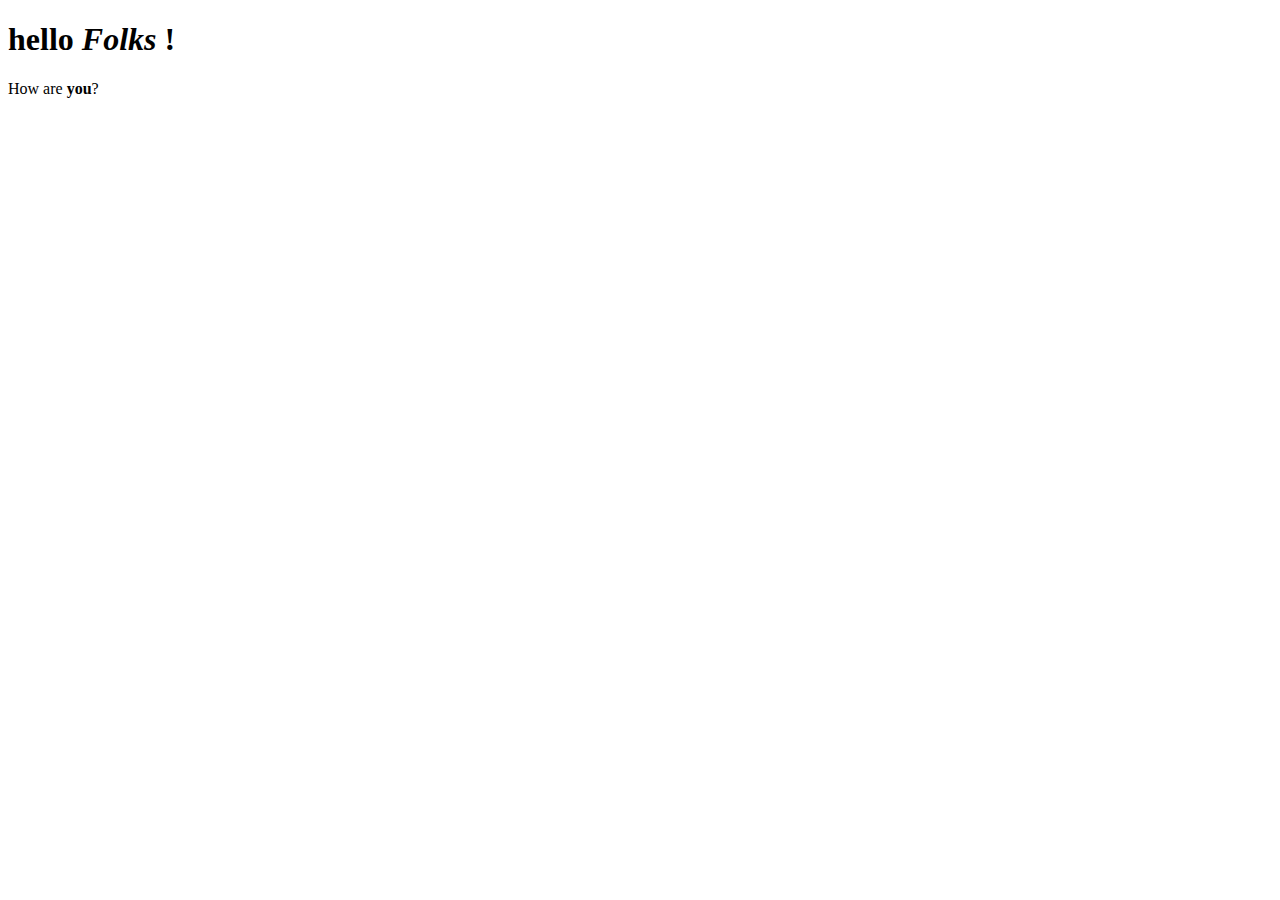
<file: CIY/01_html_css/01_basic_setup/page.html>
<!-- 1. To setup page in sublime, type: html then press 'tab' key (only works if file is saved as html-->
<!-- 2. Fill in the title -->
<!-- 3. Write: 'Hello World!' within <body>...</body> -->
<!-- 4. open the file from your finder/explorer. It should load in chrome -->

<!DOCTYPE html>
<html>
<head></head>
	<title>hb's Mess</title>
</head>
<body>

<h1>hello <em>Folks</em> !</h1>

<p>How are <strong>you</strong>?</p>


</body>
</html
</file>
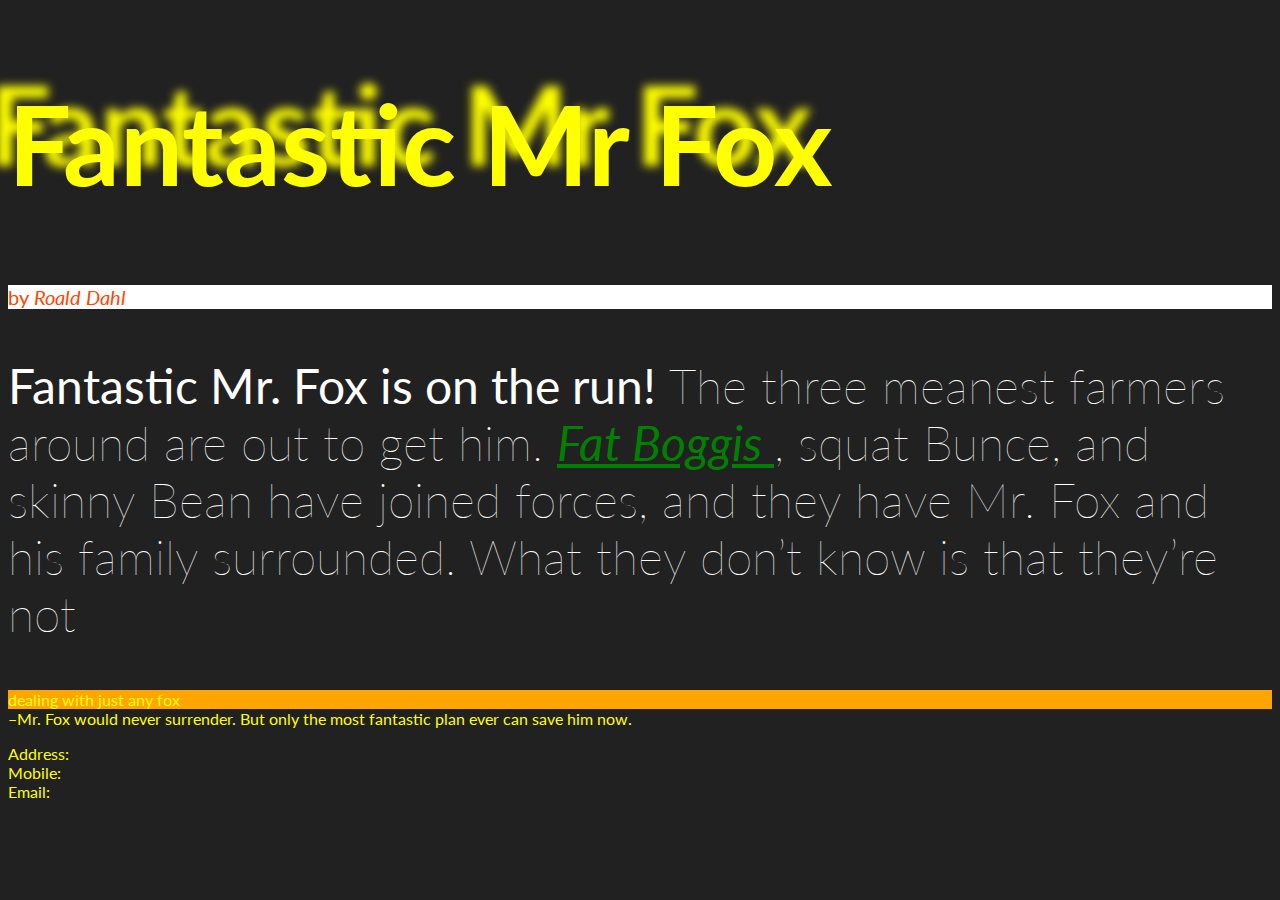
<file: CIY/01_html_css/02_02_text_style/page.html>
<!DOCTYPE html>
<html>
<head>
	<title>Fantastic Page</title>

	<link rel="stylesheet" type="text/css" href="page.css">

<!-- 1. create a linking tag: 
- Type 'link' then press 'tab' key
- fill in href="page.css" -->
	

</head>

<!-- 2. add a class attribute: my-body -->
<body class="my-body"> <!-- parent - strongest strength -->

<!-- 3. add a class attribute: my-title -->
<!-- adopts parent my-body */ -->
	<h1 class="my-strong">  <!-- -title"> -->
		Fantastic Mr Fox
	</h1>

<!-- 4. add a class attribute: my-subtitle -->
	<h3 class="my-subtitle">
		by <em>Roald Dahl</em>
	</h3>

<!-- 5. add a class attribute: my-paragraph -->
	<p class="my-paragraph">
	<!-- 6. add a class attribute: my-strong -->
		<strong >Fantastic Mr. Fox is on the run!</strong> The three meanest farmers around are out to get him. <u class="my-ul"> <em>Fat Boggis</em> </u>, squat Bunce, and skinny Bean have joined forces, and they have Mr. Fox and his family surrounded. What they don’t know is that they’re not 
		<div <span style="background-color: orange";>dealing</span> with just any fox
		</div>–Mr. Fox would never surrender. But only the most fantastic plan ever can save him now.
	</p>
	<p>
	Address: <br>
	Mobile: <br>
	Email: <br>
	</p>


</body>
</html>
</file>
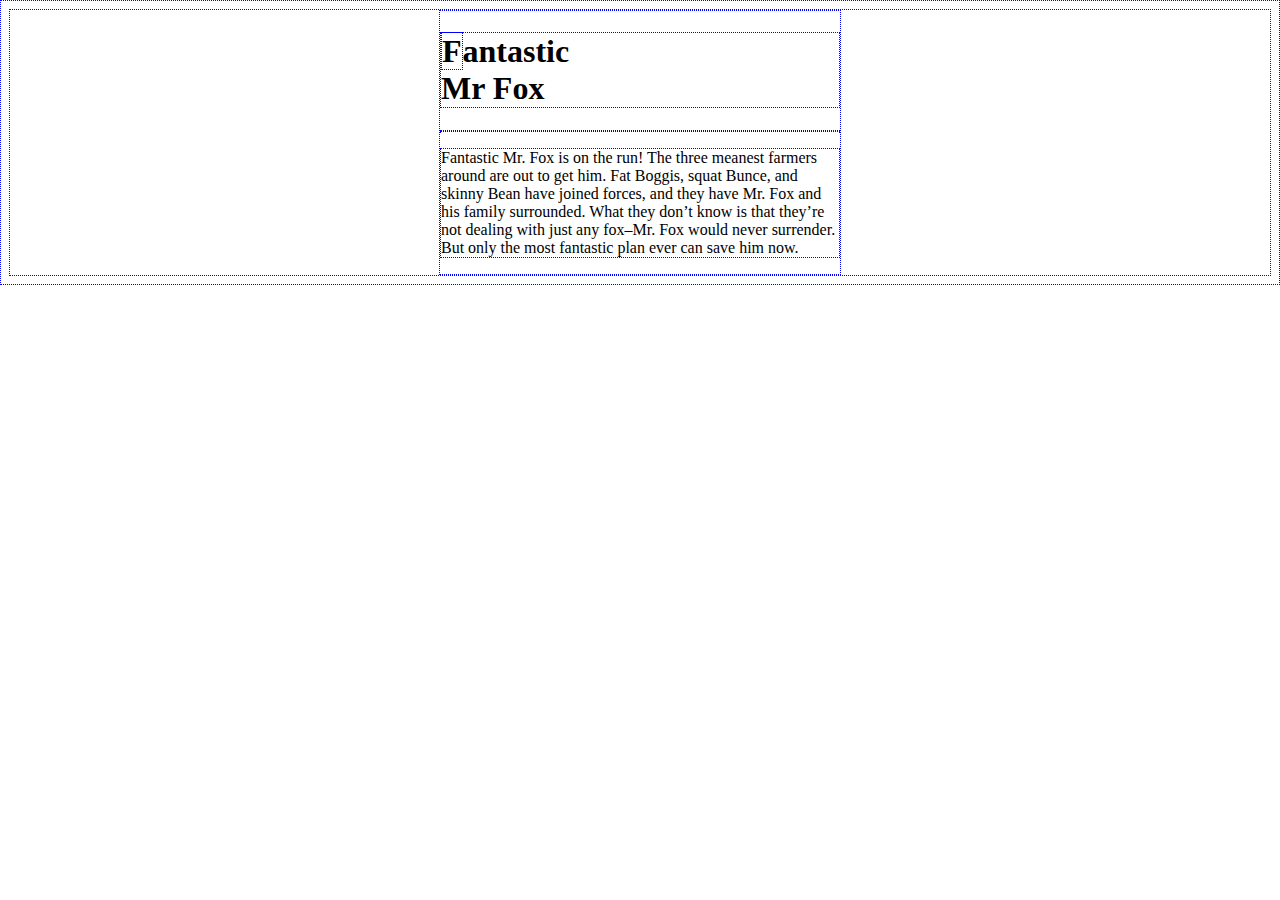
<file: CIY/01_html_css/03_01_containers/page.html>
<!DOCTYPE html>
<html>
<head>
	<title>Fantastic Page</title>
	<style type="text/css">
		*{border: 1px dotted blue;}
		div{max-width: 400px; margin: auto;}
	</style>
</head>
<body>

<!-- 1. wrap a <div> container around all the content -->
<div>
	<h1>
		<!-- 2. wrap a <span> container around the first letter: F -->
		<!-- 3. break the line after 'Fantastic' with a <br> -->
		<span>F</span>antastic<br>
		Mr Fox
	</h1>

	<!-- 4. Create a horizontal divider with <hr> -->
	<hr>

	<p>
		Fantastic Mr. Fox is on the run! The three meanest farmers around are out to get him. Fat Boggis, squat Bunce, and skinny Bean have joined forces, and they have Mr. Fox and his family surrounded. What they don’t know is that they’re not dealing with just any fox–Mr. Fox would never surrender. But only the most fantastic plan ever can save him now.
	</p>
</div>

</body>
</html>
</file>
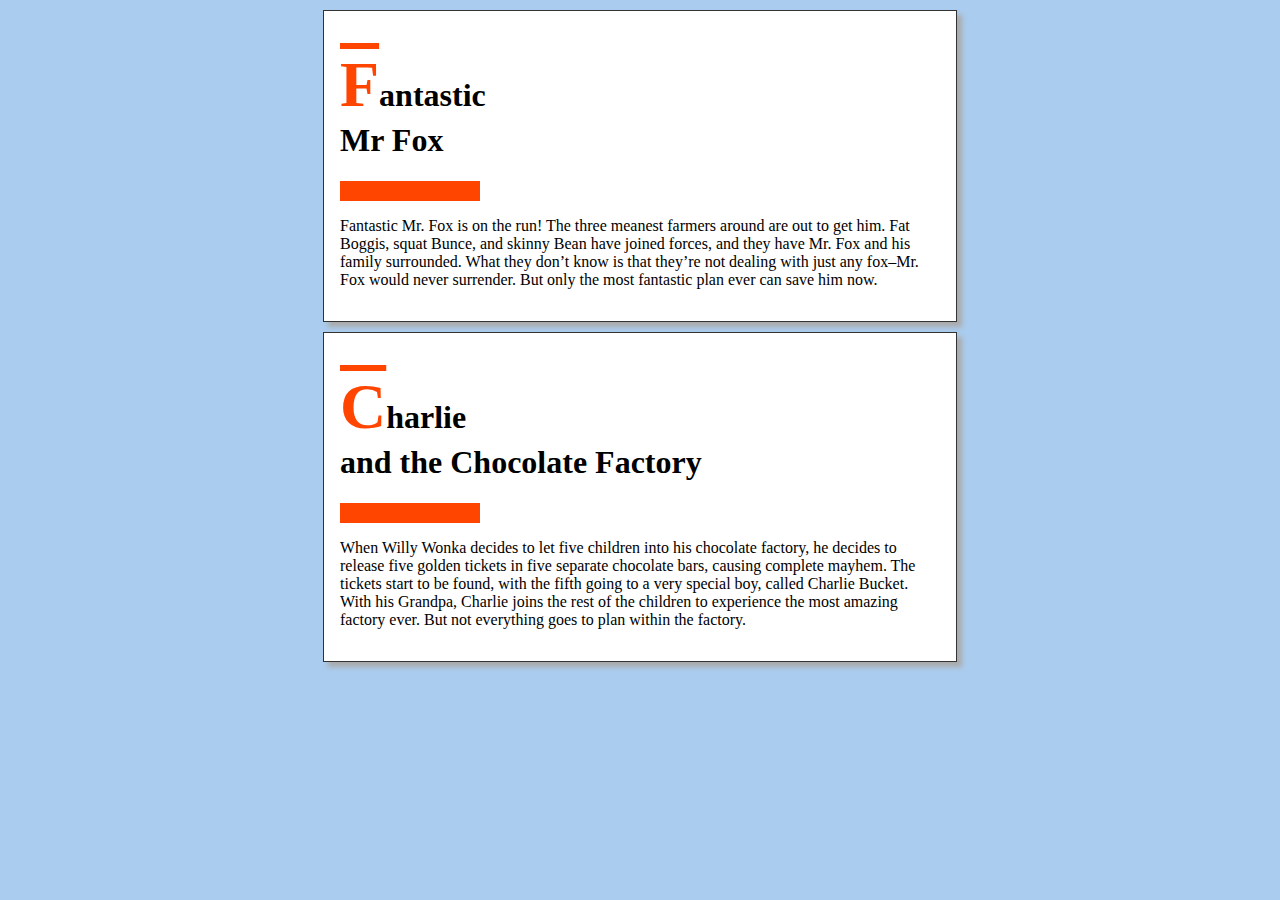
<file: CIY/01_html_css/03_02_container_style/page.html>
<!DOCTYPE html>
<html>
<head>
	<title>Fantastic Page</title>

	<link rel="stylesheet" type="text/css" href="page.css">
	
</head>

<body class="my-body">

<div class="my-container">
	<h1>
		<span class="my-highlight">F</span>antastic<br>
		Mr Fox
	</h1>

	<hr class="my-hr">

	<p>
		Fantastic Mr. Fox is on the run! The three meanest farmers around are out to get him. Fat Boggis, squat Bunce, and skinny Bean have joined forces, and they have Mr. Fox and his family surrounded. What they don’t know is that they’re not dealing with just any fox–Mr. Fox would never surrender. But only the most fantastic plan ever can save him now.
	</p>
</div>

<div class="my-container">
	<h1>
		<span class="my-highlight">C</span>harlie<br>
		and the Chocolate Factory
	</h1>

	<hr class="my-hr">

	<p>
		When Willy Wonka decides to let five children into his chocolate factory, he decides to release five golden tickets in five separate chocolate bars, causing complete mayhem. The tickets start to be found, with the fifth going to a very special boy, called Charlie Bucket. With his Grandpa, Charlie joins the rest of the children to experience the most amazing factory ever. But not everything goes to plan within the factory.
	</p>
</div>

</body>
</html>
</file>
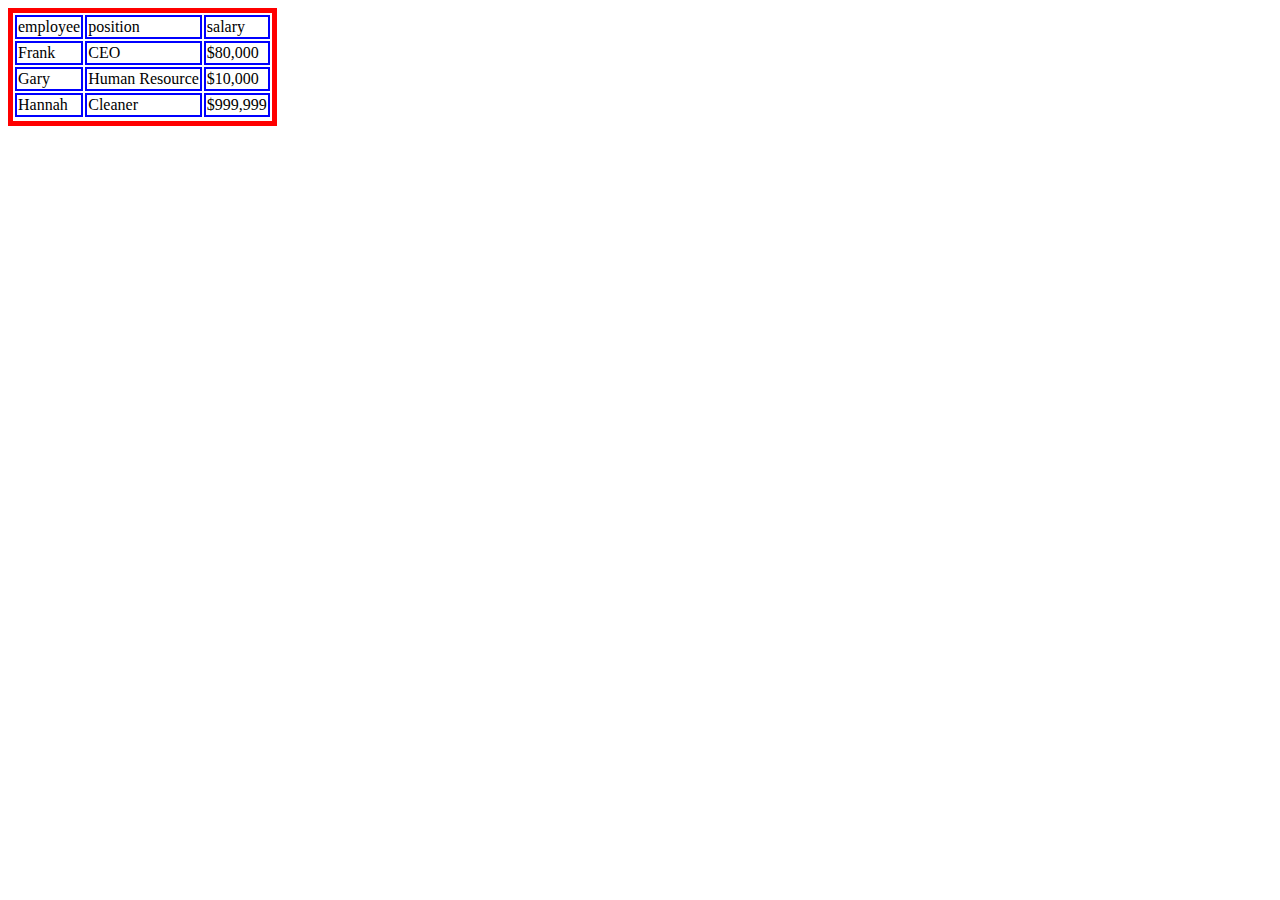
<file: CIY/01_html_css/05_01_tables/page.html>
<!DOCTYPE html>
<html>
<head>
	<title>Tables</title>
	<style>
    	table{border: 5px solid red;}
    	td{border: 2px solid blue;}
	</style>
</head>
<body>

<!-- 
create a table with 4 rows

ROW 1 (used as table header)
	th: employee			th: position				th: salary

ROW 2
	td: Frank				td: CEO						td: $80000

ROW 3
	td: Gary				td: Human Resource			td: $80000

ROW 4
	td: Hannah				td: Cleaner					td: $999999
 -->

<table>
	<tr>
		<td>employee</td>
		<td>position</td>
		<td>salary</td>
	</tr>
	<tr>
		<td>Frank</td>
		<td>CEO</td>
		<td>$80,000</td>
	</tr>
	<tr>
		<td>Gary</td>
		<td>Human Resource</td>
		<td>$10,000</td>
	</tr>
		<td>Hannah</td>
		<td>Cleaner</td>
		<td>$999,999</td>
	<tr>
		
	</tr>

</table>











</body>
</html>
</file>
<file: CIY/01_html_css/02_02_text_style/page.css>
/*Imports font from https://fonts.google.com/*/
@import url('https://fonts.googleapis.com/css?family=Lato:100,400,900');

/*1. make the background color dark gray: #212121*/
/*2. change the font family to: 'lato'*/
.my-body{
	background-color: #212121; /* dark grey */
	color: yellow;
	font-family: "Lato", Georgia,sans-serif; /* with fall-back fonts */
}

/*3. enlarge the font size to: 4rem*/
/*4. thicken the font wight to: 900*/
/*5. change the text color to: white*/
.my-title{
	font-size: 4rem;
	font-weight: 900;
	color: red;
}

/*6. enlarge the font size to: 1.25rem*/
/*7. thicken the font wight to: 400*/
/*8. change the text color to: orangered*/
/*9. change the background color to: white*/
.my-subtitle{
	font-size: 1.25rem;
	font-weight: 400;
	color: orangered;
	background-color: white;
}

/*10. enlarge the font size to: 3rem*/
/*11. thin the font wight to: 100*/
/*12. change the text color to: white*/
.my-paragraph{
	font-size: 3rem;
	font-weight:  100;
	color: white;
}

/*13. add a text shadow with the following specs:
	horizontal offset: 2px
	vertical offset: 2px
	shadow blur: 0
	color: orangered*/
/* text-shadow: 20px 2px 0 orangered; */
.my-strong1{
	horizontal offset: 2px;
	vertical-align: 2px;
	shadow blur: 0;
	color: orangered;
}

.my-strong{
	font-size: 7rem;
	text-shadow: -20px -20px 10px yellow;
}


/* Testing */
.my-ul {
	font-weight: 400;
	color: green;
}
</file>
<file: CIY/01_html_css/03_02_container_style/page.css>
/*Imports font from https://fonts.google.com/*/
@import url('https://fonts.googleapis.com/css?family=Lato:100,400,900');

/*1. change the background color to: #f3f3f3*/
.my-body{
	background-color: #aaccee;  /* f3f3f3; */
}

/*2. add a border of color: #aaa*/
/*3. change the background color to: white*/
/*4. set the max width to: 600px*/
/*5. set the margin for top & bottom to: 10px*/
/*6. center the div using margin*/
/*7. create an inner padding (space) of size: 1rem*/
/*8. create a shadow: 5px 5px 5px #aaa*/
.my-container{
		border: 1px solid #333;
		/* border-color: #aaa; */
		background: white;
		max-width: 600px; /* actual is 600 - 16*2px */
		margin: 10px auto; 
		padding: 1rem; /* or 16px */
		box-shadow: 5px 5px 5px #aaa;
}	/* rgb(0,255,0) or #00ff00 ->pure green */

/*9. change text color to: orangered*/
/*10. change text decoration to: overline*/
/*11. increase the font size to: 4rem*/
.my-highlight{
		color: orangered;
		text-decoration: overline;
		font-size: 4rem;
}

/*12. reduce the width to: 20%*/
/*13. set border as: 10px solid orangered*/
/*14. shift to the left using margin-left*/
.my-hr{
	width: 20%;
	border:	10px solid orangered;
	margin-left: 0rem;	
}
</file>
